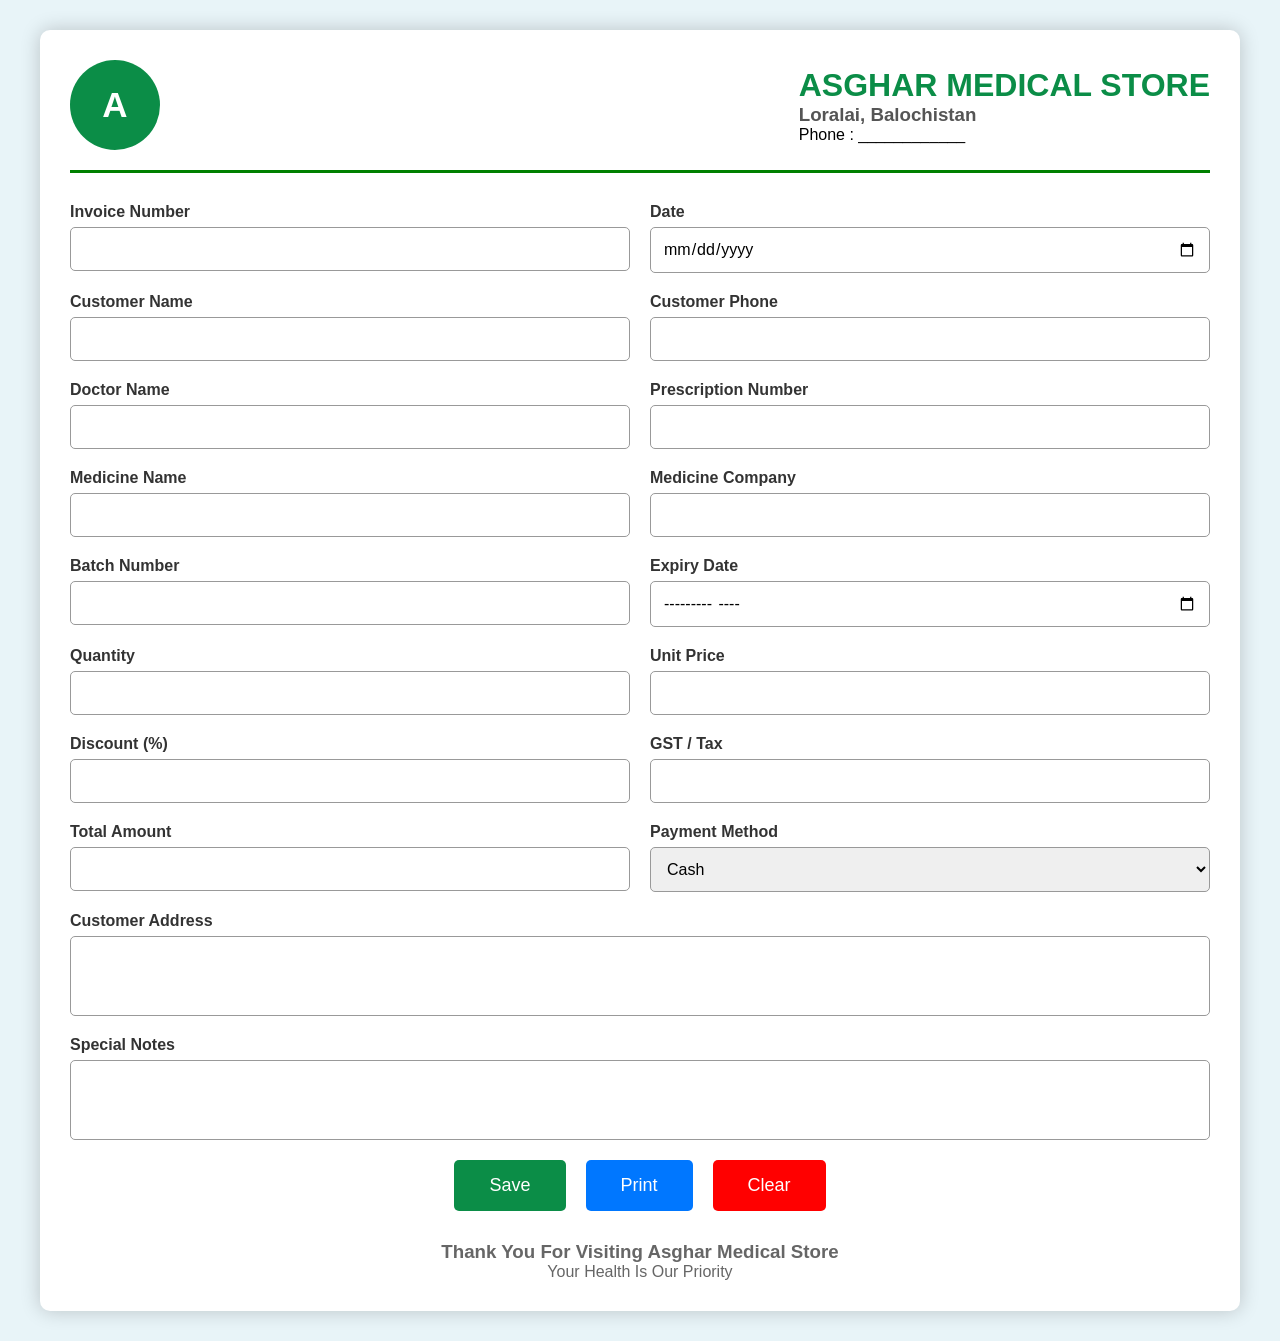
<file: Asghar Medical.html>
<!DOCTYPE html>
<html lang="en">
<head>
<meta charset="UTF-8">
<meta name="viewport" content="width=device-width, initial-scale=1.0">

<title>Asghar Medical Store Loralai</title>

<style>

*{
margin:0;
padding:0;
box-sizing:border-box;
font-family:Arial;
}

body{
background:#e8f4f8;
padding:30px;
}

.container{

max-width:1200px;
margin:auto;
background:white;
padding:30px;
border-radius:10px;
box-shadow:0 0 20px rgba(0,0,0,.2);

}

.header{

display:flex;
justify-content:space-between;
align-items:center;
border-bottom:3px solid green;
padding-bottom:20px;
margin-bottom:30px;

}

.logo{

width:90px;
height:90px;
background:#0b8d47;
border-radius:50%;
display:flex;
justify-content:center;
align-items:center;
color:white;
font-size:35px;
font-weight:bold;

}

.header h1{

color:#0b8d47;

}

.header h3{

color:#555;

}

form{

display:grid;
grid-template-columns:repeat(2,1fr);
gap:20px;

}

.form-group{

display:flex;
flex-direction:column;

}

label{

margin-bottom:6px;
font-weight:bold;
color:#333;

}

input,select,textarea{

padding:12px;
border:1px solid #999;
border-radius:5px;
font-size:16px;

}

textarea{

height:80px;
resize:none;

}

.full{

grid-column:1/3;

}

.buttons{

grid-column:1/3;
display:flex;
justify-content:center;
gap:20px;

}

button{

padding:15px 35px;
border:none;
font-size:18px;
border-radius:5px;
cursor:pointer;
color:white;

}

.save{

background:#0b8d47;

}

.print{

background:#0077ff;

}

.clear{

background:red;

}

button:hover{

opacity:.8;

}

.footer{

margin-top:30px;
text-align:center;
color:#666;

}

</style>

</head>

<body>

<div class="container">

<div class="header">

<div class="logo">

A

</div>

<div>

<h1>ASGHAR MEDICAL STORE</h1>

<h3>Loralai, Balochistan</h3>

<p>Phone : ____________</p>

</div>

</div>

<form>

<div class="form-group">
<label>Invoice Number</label>
<input type="text">
</div>

<div class="form-group">
<label>Date</label>
<input type="date">
</div>

<div class="form-group">
<label>Customer Name</label>
<input type="text">
</div>

<div class="form-group">
<label>Customer Phone</label>
<input type="tel">
</div>

<div class="form-group">
<label>Doctor Name</label>
<input type="text">
</div>

<div class="form-group">
<label>Prescription Number</label>
<input type="text">
</div>

<div class="form-group">
<label>Medicine Name</label>
<input type="text">
</div>

<div class="form-group">
<label>Medicine Company</label>
<input type="text">
</div>

<div class="form-group">
<label>Batch Number</label>
<input type="text">
</div>

<div class="form-group">
<label>Expiry Date</label>
<input type="month">
</div>

<div class="form-group">
<label>Quantity</label>
<input type="number">
</div>

<div class="form-group">
<label>Unit Price</label>
<input type="number">
</div>

<div class="form-group">
<label>Discount (%)</label>
<input type="number">
</div>

<div class="form-group">
<label>GST / Tax</label>
<input type="number">
</div>

<div class="form-group">
<label>Total Amount</label>
<input type="number">
</div>

<div class="form-group">
<label>Payment Method</label>

<select>

<option>Cash</option>

<option>EasyPaisa</option>

<option>JazzCash</option>

<option>Bank Transfer</option>

<option>Card</option>

</select>

</div>

<div class="form-group full">

<label>Customer Address</label>

<textarea></textarea>

</div>

<div class="form-group full">

<label>Special Notes</label>

<textarea></textarea>

</div>

<div class="buttons">

<button class="save">

Save

</button>

<button class="print" type="button" onclick="window.print()">

Print

</button>

<button class="clear" type="reset">

Clear

</button>

</div>

</form>

<div class="footer">

<h3>Thank You For Visiting Asghar Medical Store</h3>

<p>Your Health Is Our Priority</p>

</div>

</div>

</body>

</html>
</file>
